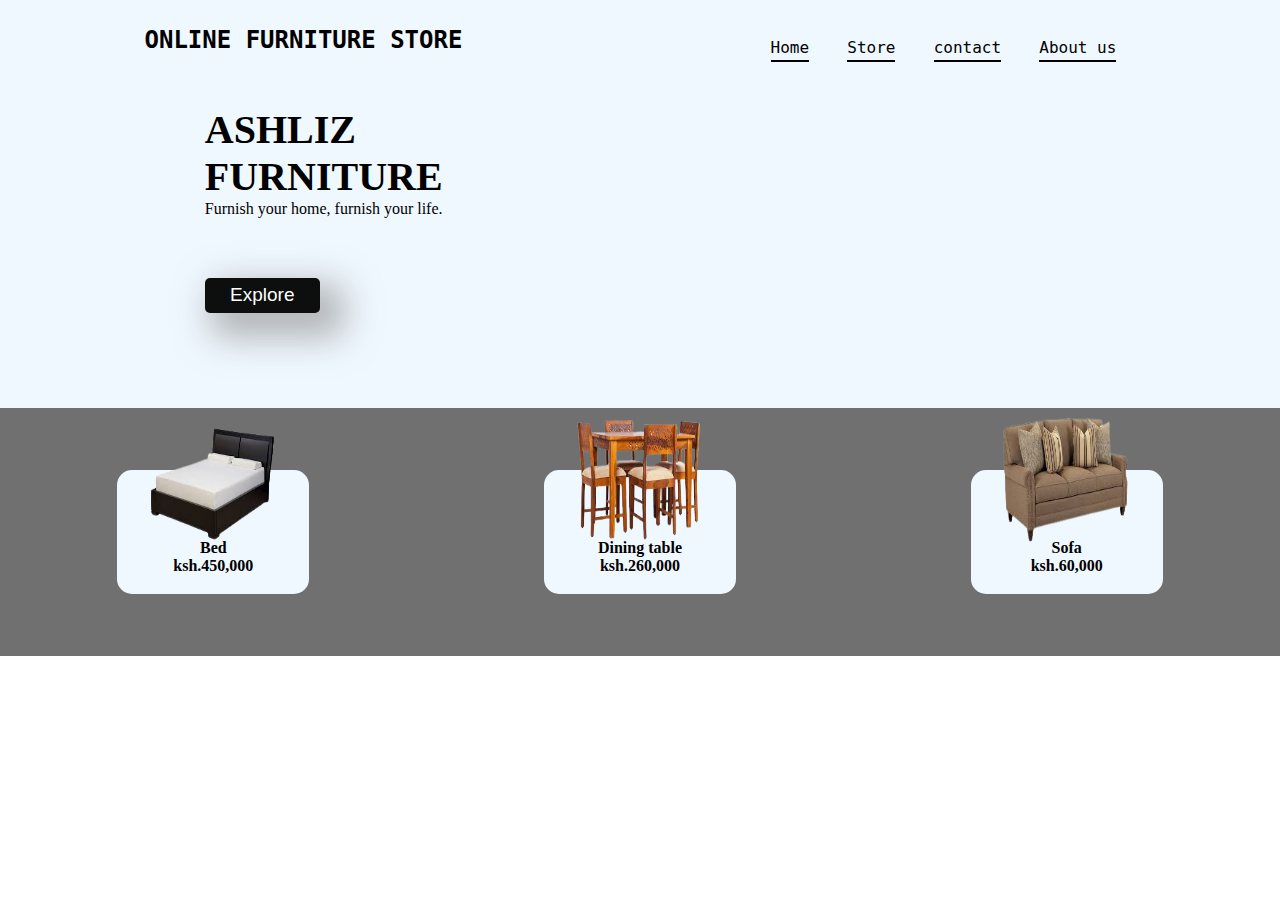
<file: index.html>
<!DOCTYPE html>
<html lang="en">
<head>
    <meta charset="UTF-8">
    <meta http-equiv="X-UA-Compatible" content="IE=edge">
    <meta name="viewport" content="width=device-width, initial-scale=1.0">
    <link rel="stylesheet" href="style.css">
    <title>online furniture store</title>
</head>
<body>
    <div class="container">
        <nav>
            <h2>ONLINE FURNITURE STORE</h2>
            <ul>
                <li>Home</li>
                <li>Store</li>
                <li>contact</li>
                <li>About us      </li>
            </ul>
        </nav>
        <section class="showD">
            <div class="left">
                <h1>ASHLIZ FURNITURE</h1>
                <p>
                    Furnish your home, furnish your life. 
                </p>
                <button>Explore</button>
            
        </section>
        <section class="showM">
            <div>
                <img src="bed.png.png" alt="">
                <div class="info">
                    <h4>Bed</h4>
                    <b>ksh.450,000</b>
                </div>
            </div>
            <div>
                <img src="dining table.png.png" alt="">
                <div class="info">
                    <h4>Dining table</h4>
                    <b>ksh.260,000</b>
                </div>
            </div>
            <div>
                <img src="sofa.png.png" alt="">
                <div class="info">
                    <h4>Sofa</h4>
                    <b>ksh.60,000</b>
                </div>
            </div>
        </section>
    </div>
</body>
</html>
</file>
<file: style.css>
*{
    margin: 0;
    padding: 0;
}
h1{
    font-size: 40px;
}
.container{
    width: 100%;
    height: 41rem;
    background-color: aliceblue;
}
h2{
    cursor: pointer;
}
nav{
    width: 100%;
    height: 5rem;
    display: flex;
    flex-direction: row;
    justify-content: space-around;
    align-items: center;
    font-size: 16px;
    font-family: monospace;
}
nav>ul{
    width: 30%;
    display: flex;
    justify-content: space-around;
    list-style: none;
}
nav>ul>li{
    margin-top: 20px;
    cursor: pointer;
    display: inline;
    border-bottom: 2px solid black;
    padding-bottom: 3px;
    transition: 0.5s;
}
nav>ul>li:hover{
    color: darkslategray;
    font-size: 16px;
    border-bottom: 1px solid darkslategray;
}


.showD{
    width: 100%;
    height: 20.5rem;
}
.left{
    float: left;
    width: 27%;
    height: 85%;
    margin-left: 16%;
    margin-top: 2%;
}
button{
    width: 115px;
    height: 35px;
    background-color: #0d0e0e;
    color: white;
    font-size: 19px;
    border: none;
    border-radius: 5px;
    margin: 60px 0px 0px 0px;
    box-shadow: 15px 15px 35px 10px #88888898;
    cursor: pointer;
    transition: 0.5s;
}
button:hover{
    width: 120px;
    height: 38px;
    background-color: #0c0b0b;
    font-size: 20px;
    border-radius: 10px;
    box-shadow: 15px 15px 35px 10px #888888;
}
.right{
    float: right;
    width: 50%;
    height: 100%;
    background-color: rgba(252,252,252,0.65);
    border-radius: 350px 0px 0px 0px;
}
.showM{
    width: 100%;
    height: 15.5rem;
    background-color: rgba(109, 109, 109, 0.979);
    display: flex;
    justify-content: space-around;
    align-items: center;
}
.showM>div{
    cursor: pointer;
    position: relative;
    width: 15%;
    height: 50%;
    border-radius: 15px;
    background-color: aliceblue;
}
.showM>div>img{
    position: absolute;
    width: 65%;
    height: 100%;
    margin: -27% 17%;
    transition: 0.5s;
}
.showM>div:hover img{
    position: absolute;
    width: 80%;
    height: 100%;
    margin: -27% 10%;
}
.showM>div>.info{
    text-align: center;
    position: absolute;
    right: 10px;
    left: 10px;
    bottom: 0%;
    height: 55px;
}
</file>
